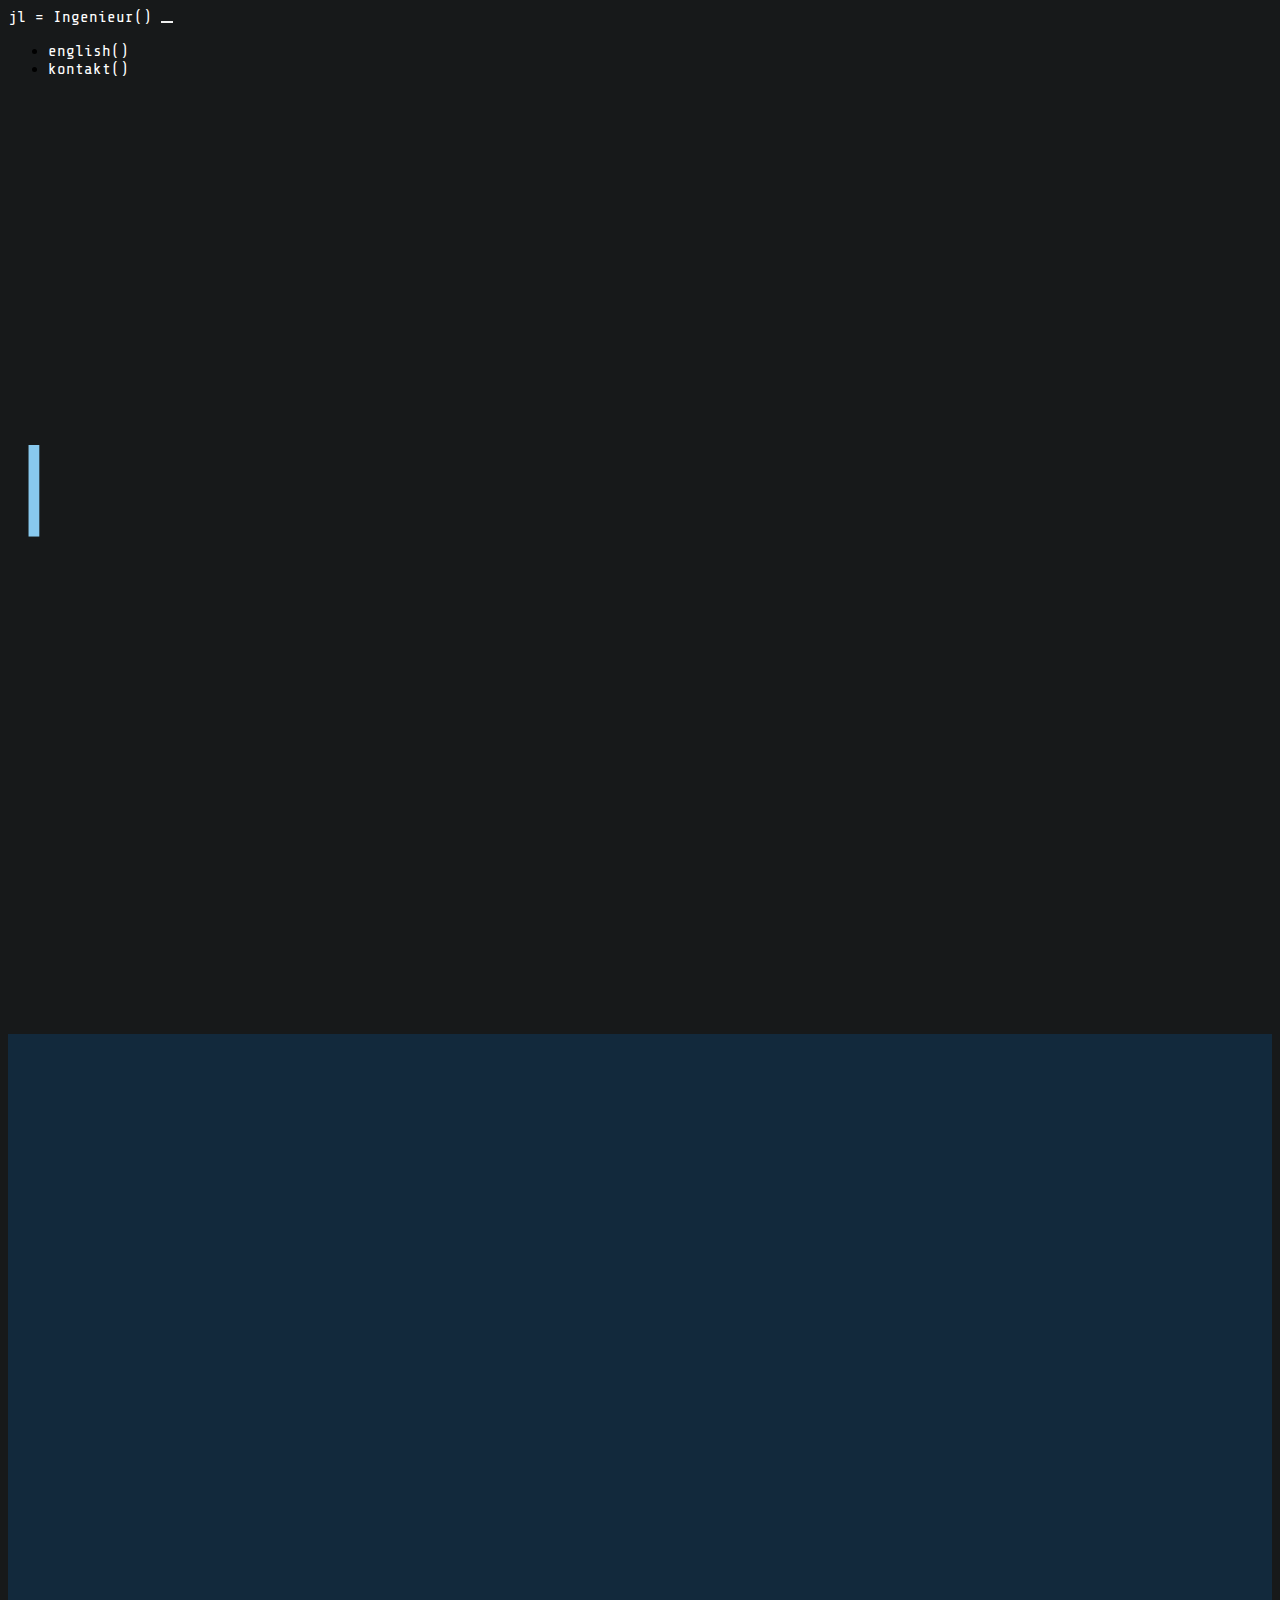
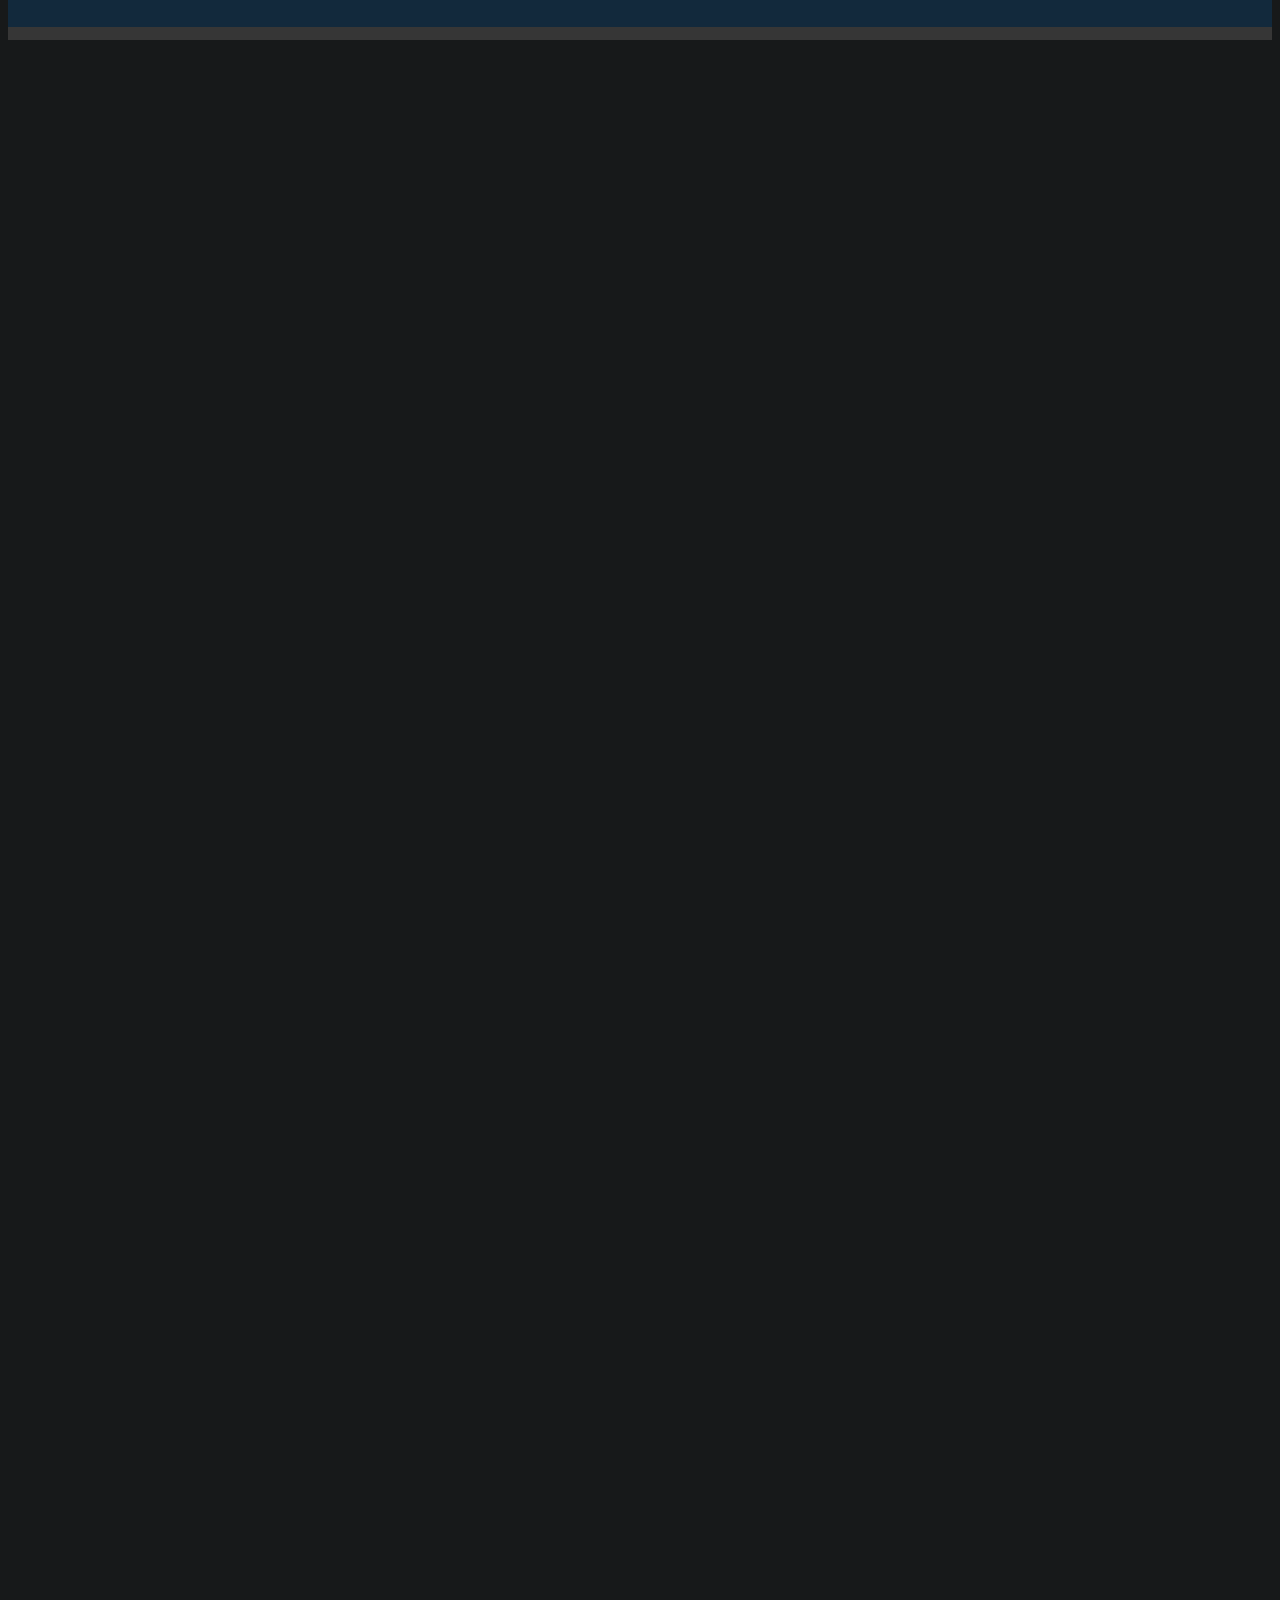
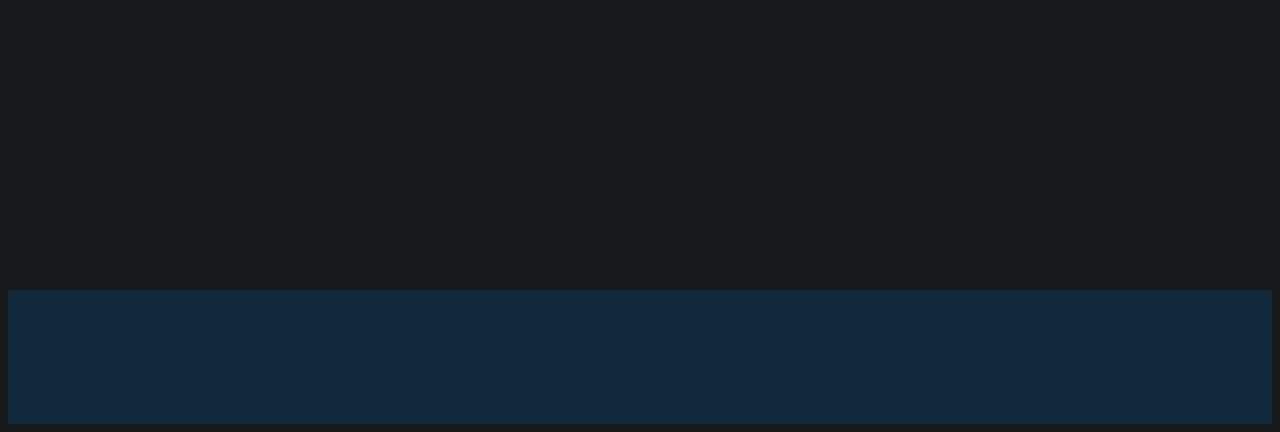
<file: index.html>
<!DOCTYPE html>
<html lang="en">
<head>
    <meta charset="UTF-8">
    <meta name="viewport" content="width=device-width, initial-scale=1.0">
    <title>Jorge Lobaton | Ingenieur</title>
    <link rel="preconnect" href="https://fonts.googleapis.com">
    <link rel="preconnect" href="https://fonts.gstatic.com" crossorigin>
    <link rel="icon" href="logo_2.png" type="image/png">
    <link href="https://fonts.googleapis.com/css2?family=IBM+Plex+Mono:wght@400;700&family=Share+Tech+Mono&display=swap" rel="stylesheet">
    <link href="https://cdn.jsdelivr.net/npm/bootstrap@5.3.2/dist/css/bootstrap.min.css" rel="stylesheet" integrity="sha384-T3c6CoIi6uLrA9TneNEoa7RxnatzjcDSCmG1MXxSR1GAsXEV/Dwwykc2MPK8M2HN" crossorigin="anonymous">
    <link rel="stylesheet" href="./cv.css">
</head>
<body>
    <!-- TODO add icon -->
    <!-- TODO change hamburger button -->
    <nav class="navbar fixed-top navbar-expand-sm navbar-trans" id="navbar">
        <div class="container">
          <a class="navbar-brand" href="index.html"><span class="python-variable">jl</span> = <span class="python-class-name">Ingenieur</span><span class="parenthesis">()</span></a>
          <button class="navbar-toggler" type="button" data-bs-toggle="collapse" data-bs-target="#navbarNav" aria-controls="navbarNav" aria-expanded="false" aria-label="Toggle navigation">
            <span class="navbar-toggler-icon"></span>
          </button>
          <div class="collapse navbar-collapse" id="navbarNav">
            <ul class="navbar-nav">
              <li class="nav-item">
                <a class="nav-link active" href="english.html"><span class="python-function-name">english</span><span class="parenthesis">()</span></a>
              </li>
              <li class="nav-item">
                <a class="nav-link active" href="https://www.linkedin.com/in/jorgelobaton"><span class="python-function-name">kontakt</span><span class="parenthesis">()</span></a>
              </li>
            </ul>
          </div>
        </div>
      </nav>

    <section id="main" class="container-fluid">
        <div class="container">
            <h1><span id="initial-cursor-title"></span>Jorge Lobaton</h1>
            <h2 id="subtitle">B.Sc. Elektro- und Informationstechnik</h2>
            <h2 id="schwerpunkt">Schwerpunkt: Machine Learning</h2>
        </div>
    </section>

    <section id="cv">
        <section id="section-person">
        <div class="container">
            <div class="row">
                <div class="col-md-2">
                </div>
                <div class="col-md-10">
                    <pre><code class="code-person">
        <span class="python-class">class</span> <span class="python-class-name">Person</span>():
            <span class="python-function">def</span> <span class="python-function-name">__init__</span>(<span class="python-self">self</span>) -&gt; <span class="python-type">None</span>:
                <span class="python-self">self</span>.<span class="python-attribute">ifw</span> = <span class="python-self">self</span>.<span class="python-class-name">Berufserfahrung</span>().<span class="python-class-name">HiWI_AM_IFW</span>()
                <span class="python-self">self</span>.<span class="python-attribute">iag</span> = <span class="python-self">self</span>.<span class="python-class-name">Berufserfahrung</span>().<span class="python-class-name">HIWI_AM_IAG</span>()
                <span class="python-self">self</span>.<span class="python-attribute">praktikant</span> = <span class="python-self">self</span>.<span class="python-class-name">Berufserfahrung</span>().<span class="python-class-name">Praktikant</span>()
                <span class="python-self">self</span>.<span class="python-attribute">master</span> = <span class="python-self">self</span>.<span class="python-class-name">Bildungsweg</span>().<span class="python-class-name">Master_of_Science</span>()
                <span class="python-self">self</span>.<span class="python-attribute">bachelor</span> = <span class="python-self">self</span>.<span class="python-class-name">Bildungsweg</span>().<span class="python-class-name">Bachelor_of_Science</span>()
                <span class="python-self">self</span>.<span class="python-attribute">t_kurs</span> = <span class="python-self">self</span>.<span class="python-class-name">Bildungsweg</span>().<span class="python-class-name">T_Kurs</span>()
                <span class="python-self">self</span>.<span class="python-attribute">faehigkeiten</span> = [
                    <span class="python-string">"python"</span>,
                    <span class="python-string">"artificial intelligence"</span>,
                    <span class="python-string">"machine learning"</span>,
                    <span class="python-string">"deep learning"</span>,
                    <span class="python-string">"bioinformatik"</span>,
                    <span class="python-string">"pytorch"</span>,
                    <span class="python-string">"pandas"</span>,
                    <span class="python-string">"super resolution"</span>,
                    <span class="python-string">"anomalie erkennung"</span>,
                    <span class="python-string">"html"</span>,
                    <span class="python-string">"css"</span>,
                    <span class="python-string">"oeffentliches reden"</span>,
                ]
                <span class="python-self">self</span>.<span class="python-attribute">sprachen</span> = {
                    <span class="python-string">"deutsch"</span>: <span class="python-string">"Verhandlungssicher"</span>,
                    <span class="python-string">"englisch"</span>: <span class="python-string">"Verhandlungssicher"</span>,
                    <span class="python-string">"spanisch"</span>: <span class="python-string">"Muttersprache"</span>,
                    <span class="python-string">"franzoesisch"</span>: <span class="python-string">"Grundkenntnisse"</span>,
                }
                    </code></pre>
                </div>
            </div>
        </div>
        </section>
        <section id="section-beruf">
        <div class="container">
            <div class="berufserfahrung">
                <div class="row">
                    <div class="col-md-3">
                        <pre><code class="code-import"><span class="python-keyword">from</span> <span class="python-class-name">datetime</span> <span class="python-keyword">import</span> <span class="python-class-name">date</span>
                        </code></pre> 
                    </div>
                    <div class="col-md-9">
                        <pre><code class="code-beruf"><span class="python-class">class</span> <span class="python-class-name">Berufserfahrung</span>():
    <span class="python-function">def</span> <span class="python-function-name">__init__</span>(<span class="python-self">self</span>) -> <span class="python-type">None</span>:
        <span class="python-self">self</span>.<span class="python-attribute">abschnitt</span> = <span class="python-string">"Berufserfahrung"</span>
                        </code></pre>
                    </div>
                </div>
                <div class="row">
                    <div class="col-md-3 date-ifw">
                        <pre><code class="code-date-ifw">
<span class="python-variable">jl</span>.<span class="python-variable">ifw</span>.von = <span class="python-func-call">date</span>(2023, 7)
<span class="python-variable">jl</span>.<span class="python-variable">ifw</span>.bis = <span class="python-func-call">date</span>.<span class="python-function-name">today</span>()
                        </code></pre>
                    </div>
                    <div class="col-md-9">
                        <pre><code class="code-ifw">
    <span class="python-class">class</span> <span class="python-class-name">HiWI_AM_IFW</span>():
        <span class="python-function">def</span> <span class="python-function-name">__init__</span>(<span class="python-self">self</span>) -> <span class="python-type">None</span>:
            <span class="python-self">self</span>.<span class="python-attribute">arbeitgeber</span> = <span class="python-string">"Institut für Fertigungstechnik und Werkzeugmaschinen, Leibniz 
                Universität Hannover"</span>
            <span class="python-self">self</span>.<span class="python-attribute">taetigkeit</span> = <span class="python-list">[</span>
                <span class="python-string">"Training und Optimierung neuronaler Netze zur Anomalie-Erkennung"</span>,
                <span class="python-string">"Bedienung von CNC-Fräsmaschinen"</span>
            <span class="python-list">]</span>
                        </code></pre>
                    </div>
                </div>
                <div class="row">
                    <div class="col-md-3 date-iag">
                        <pre><code class="code-date-iag">
<span class="python-variable">jl</span>.<span class="python-variable">iag</span>.von = <span class="python-func-call">date</span>(2021, 9)
<span class="python-variable">jl</span>.<span class="python-variable">iag</span>.bis = <span class="python-func-call">date</span>(2023, 3)
                        </code></pre>
                    </div>
                    <div class="col-md-9">
                        <pre><code class="code-iag">
    <span class="python-class">class</span> <span class="python-class-name">HIWI_AM_IAG</span>():
        <span class="python-function">def</span> <span class="python-function-name">__init__</span>(<span class="python-self">self</span>) -> <span class="python-type">None</span>:
            <span class="python-self">self</span>.<span class="python-attribute">arbeitgeber</span> = <span class="python-string">"Institut für Algebraische Geometrie, Leibniz Universität Hannover"</span>
            <span class="python-self">self</span>.<span class="python-attribute">taetigkeit</span> = <span class="python-list">[</span>
                <span class="python-string">"Betreuung von Tutorien im Erstsemester-Vorkurs"</span>,
                <span class="python-string">"Korrektur von Klausuren der Mathematik I und II für Ingenieure"</span>
            <span class="python-list">]</span>
                        </code></pre>
                    </div>
                </div>
                <div class="row">
                    <div class="col-md-3 date-prak">
                        <pre><code class="code-date-prak">
<span class="python-variable">jl</span>.<span class="python-variable">praktikant</span>.von = <span class="python-func-call">date</span>(2022, 9)
<span class="python-variable">jl</span>.<span class="python-variable">praktikant</span>.bis = <span class="python-func-call">date</span>(2022, 11)
                        </code></pre>
                    </div>
                    <div class="col-md-9">
                        <pre><code class="code-prak">
    <span class="python-class">class</span> <span class="python-class-name">Praktikant</span>():
        <span class="python-function">def</span> <span class="python-function-name">__init__</span>(<span class="python-self">self</span>) -> <span class="python-type">None</span>:
            <span class="python-self">self</span>.<span class="python-attribute">arbeitgeber</span> = <span class="python-string">"MediTECH Electronic GmbH"</span>
            <span class="python-self">self</span>.<span class="python-attribute">taetigkeit</span> = <span class="python-list">[</span>
                <span class="python-string">"Reparatur und Instandhaltung medizinischer Geräte"</span>
            <span class="python-list">]</span>
                        </code></pre>   
                    </div>
                </div>
            </div>
            <div class="bildungsweg">
                <div class="row">
                    <div class="col-md-3">
                        <pre><code></code></pre>
                    </div>
                    <div class="col-md-9">
                        <pre><code class="code-bildung">
<span class="python-class">class</span> <span class="python-class-name">Bildungsweg</span>():
    <span class="python-function">def</span> <span class="python-function-name">__init__</span>(<span class="python-self">self</span>) -&gt; <span class="python-type">None</span>:
        <span class="python-self">self</span>.<span class="python-attribute">abschnitt</span> = <span class="python-string">"Bildungsweg"</span>
                        </code></pre>   
                    </div>
                </div>
                <div class="row">
                    <div class="col-md-3 date-master">
                        <pre><code class="code-date-master">
<span class="python-variable">jl</span>.<span class="python-variable">master</span>.von = <span class="python-func-call">date</span>(2023, 10)
<span class="python-variable">jl</span>.<span class="python-variable">master</span>.bis = <span class="python-func-call">date</span>.<span class="python-function-name">today</span>()
                        </code></pre>
                    </div>
                    <div class="col-md-9">
                        <pre><code class="code-master">
    <span class="python-class">class</span> <span class="python-class-name">Master_of_Science</span>(<span class="python-class-inheritance">Hochschulabschluss</span>):
        <span class="python-function">def</span> <span class="python-function-name">__init__</span>(<span class="python-self">self</span>) -&gt; <span class="python-type">None</span>:
            <span class="python-self">self</span>.<span class="python-attribute">universitaet</span> = <span class="python-string">"Leibniz Universität Hannover"</span>
            <span class="python-self">self</span>.<span class="python-attribute">studiengang</span> = <span class="python-string">"Elektro- und Informationstechnik"</span>
            <span class="python-self">self</span>.<span class="python-attribute">schwerpunkt</span> = <span class="python-string">"Machine Learning"</span>
            <span class="python-self">self</span>.<span class="python-attribute">semester</span> = <span class="python-int">1</span>
                    </code></pre>   
                </div>
            </div>
            <div class="row">
                <div class="col-md-3 date-bachelor">
                    <pre><code class="code-bachelor">
<span class="python-variable">jl</span>.<span class="python-variable">bachelor</span>.von = <span class="python-func-call">date</span>(2019, 10)
<span class="python-variable">jl</span>.<span class="python-variable">bachelor</span>.bis = <span class="python-func-call">date</span>(2023, 10)
                    </code></pre>
                </div>
                <div class="col-md-9">
                    <pre><code class="code-date-bachelor">
    <span class="python-class">class</span> <span class="python-class-name">Bachelor_of_Science</span>(<span class="python-class-inheritance">Hochschulabschluss</span>):
        <span class="python-function">def</span> <span class="python-function-name">__init__</span>(<span class="python-self">self</span>) -&gt; <span class="python-type">None</span>:
            <span class="python-self">self</span>.<span class="python-attribute">universitaet</span> = <span class="python-string">"Leibniz Universität Hannover"</span>
            <span class="python-self">self</span>.<span class="python-attribute">studiengang</span> = <span class="python-string">"Elektro- und Informationstechnik"</span>
            <span class="python-self">self</span>.<span class="python-attribute">schwerpunkt</span> = <span class="python-string">"Machine Learning"</span>
            <span class="python-self">self</span>.<span class="python-attribute">bachelorarbeit</span> = {
                <span class="python-string">"thema"</span>: <span class="python-string">"Resolution Enhancement of Hi-C Data Using Autoencoder-Based
                     Deep Super Resolution Models"</span>,
                <span class="python-string">"note"</span>: <span class="python-float">1.3</span>
            }
                    </code></pre>   
                </div>
            </div>
            <div class="row">
                <div class="col-md-3 date-t_kurs">
                    <pre><code class="code-date-t_kurs">
<span class="python-variable">jl</span>.<span class="python-variable">t_kurs</span>.von = <span class="python-func-call">date</span>(2018, 10)
<span class="python-variable">jl</span>.<span class="python-variable">t_kurs</span>.bis = <span class="python-func-call">date</span>(2019, 9)
                    </code></pre>
                </div>
                <div class="col-md-9">
                    <pre><code class="code-t_kurs">   
    <span class="python-class">class</span> <span class="python-class-name">T_Kurs</span>(<span class="python-class-inheritance">Hochschulzugangsberechtigung</span>):
        <span class="python-function">def</span> <span class="python-function-name">__init__</span>(<span class="python-self">self</span>) -&gt; <span class="python-type">None</span>:
            <span class="python-self">self</span>.<span class="python-attribute">institut</span> = <span class="python-string">"Niedersaechsiches Studienkolleg, Leibniz Universität Hannover"</span>
            <span class="python-self">self</span>.<span class="python-attribute">abschluss</span> = <span class="python-string">"Feststellungsprüfung"</span>
            <span class="python-self">self</span>.<span class="python-attribute">schwerpunkt</span> = <span class="python-string">"T-Kurs"</span>
                    </code></pre>
                </div>
            </div>
        </div>
    </div>
    </section>
    </section>
    <section id="section-linkedin">
        <div class="container justify-content-center">
            <div class="row">
                <div class="col-md-12">
            <pre><code class="code-linkedin">
<span class="python-keyword">import</span> <span class="python-func-call">requests</span>
<a id="linkedin" href="https://www.linkedin.com/in/jorgelobaton"><span class="python-variable">linkedin</span> = <span class="python-func-call">requests</span>.<span class="python-function-name">get</span>(
    <span class="python-string">"www.linkedin.com/in/jorgelobaton"</span>
    )</a>
            </code></pre>
        </div>
    </div>
    </div>
    </section>







    <script src="https://cdn.jsdelivr.net/npm/bootstrap@5.3.2/dist/js/bootstrap.bundle.min.js" integrity="sha384-C6RzsynM9kWDrMNeT87bh95OGNyZPhcTNXj1NW7RuBCsyN/o0jlpcV8Qyq46cDfL" crossorigin="anonymous"></script>
    <script type="text/javascript" src="./script.js"></script>
</body>
</html>
</file>
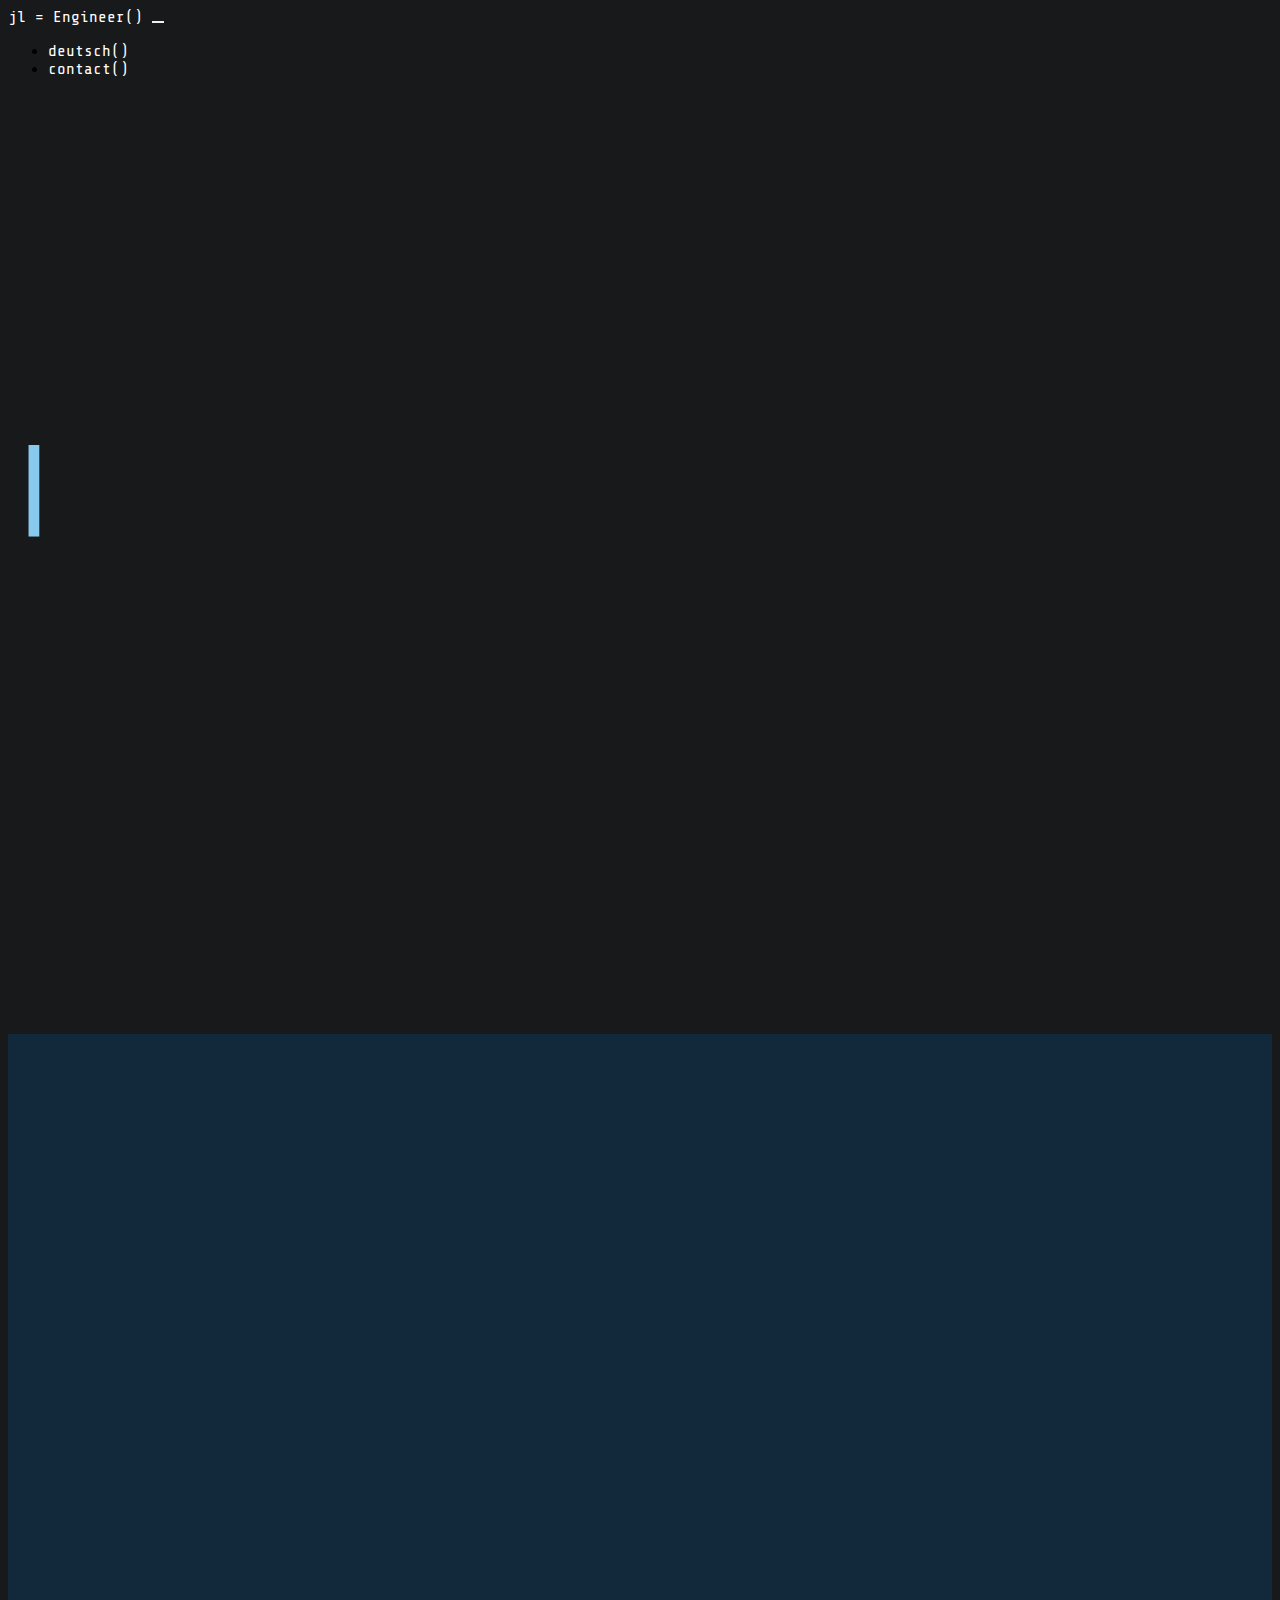
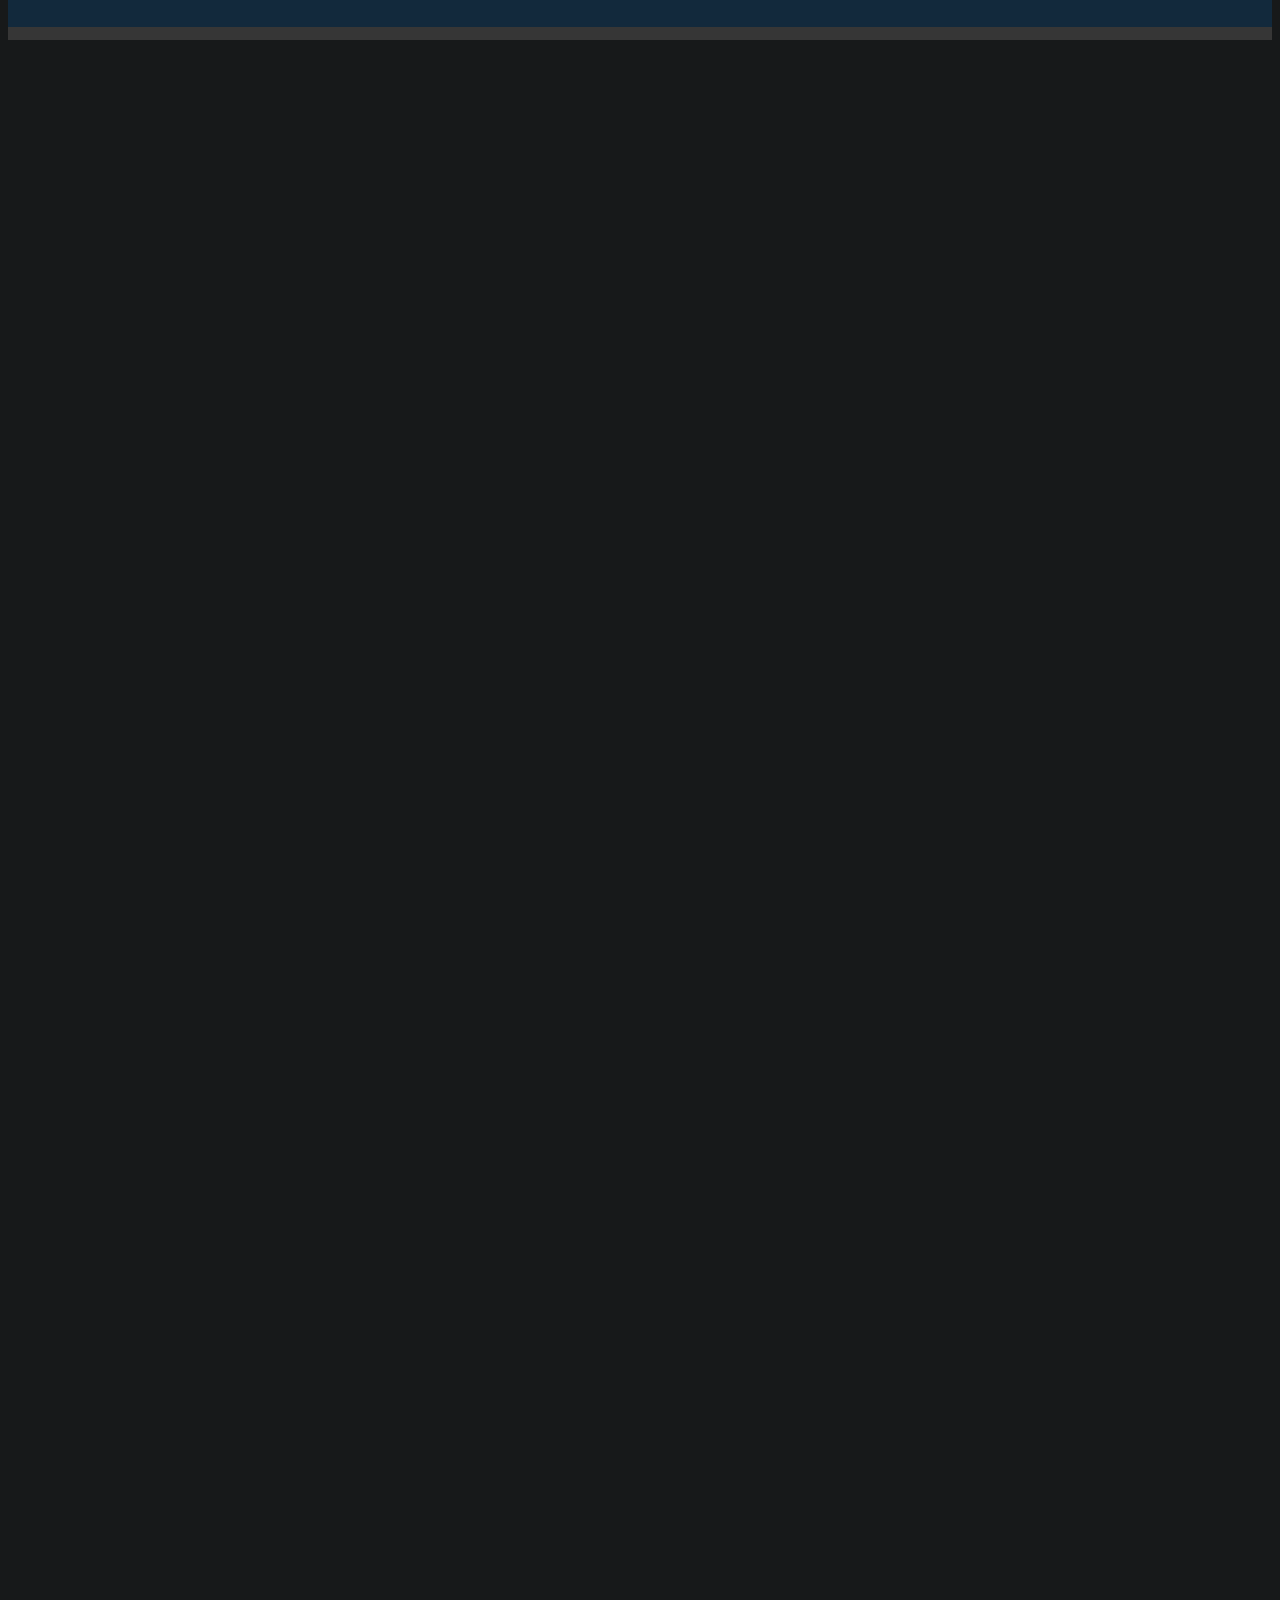
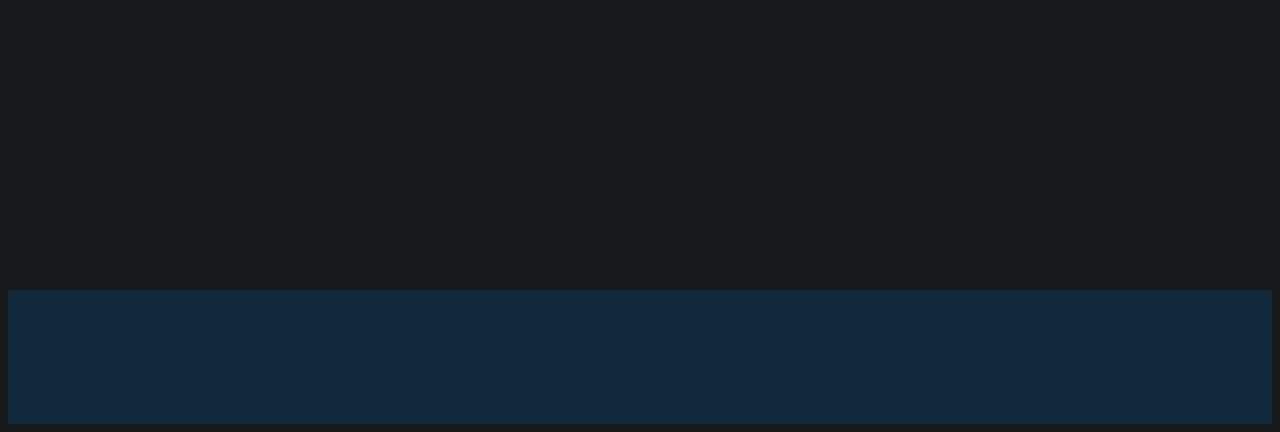
<file: english.html>
<!DOCTYPE html>
<html lang="en">
<head>
    <meta charset="UTF-8">
    <meta name="viewport" content="width=device-width, initial-scale=1.0">
    <title>Jorge Lobaton | Engineer</title>
    <link rel="preconnect" href="https://fonts.googleapis.com">
    <link rel="preconnect" href="https://fonts.gstatic.com" crossorigin>
    <link rel="icon" href="logo_2.png" type="image/png">
    <link href="https://fonts.googleapis.com/css2?family=IBM+Plex+Mono:wght@400;700&family=Share+Tech+Mono&display=swap" rel="stylesheet">
    <link href="https://cdn.jsdelivr.net/npm/bootstrap@5.3.2/dist/css/bootstrap.min.css" rel="stylesheet" integrity="sha384-T3c6CoIi6uLrA9TneNEoa7RxnatzjcDSCmG1MXxSR1GAsXEV/Dwwykc2MPK8M2HN" crossorigin="anonymous">
    <link rel="stylesheet" href="./cv.css">
</head>
<body>
    <!-- TODO add icon -->
    <!-- TODO change hamburger button -->
    <nav class="navbar fixed-top navbar-expand-sm navbar-trans" id="navbar">
        <div class="container">
          <a class="navbar-brand" href="english.html"><span class="python-variable">jl</span> = <span class="python-class-name">Engineer</span><span class="parenthesis">()</span></a>
          <button class="navbar-toggler" type="button" data-bs-toggle="collapse" data-bs-target="#navbarNav" aria-controls="navbarNav" aria-expanded="false" aria-label="Toggle navigation">
            <span class="navbar-toggler-icon"></span>
          </button>
          <div class="collapse navbar-collapse" id="navbarNav">
            <ul class="navbar-nav">
              <li class="nav-item">
                <a class="nav-link active" href="index.html"><span class="python-function-name">deutsch</span><span class="parenthesis">()</span></a>
              </li>
              <li class="nav-item">
                <a class="nav-link active" href="https://www.linkedin.com/in/jorgelobaton"><span class="python-function-name">contact</span><span class="parenthesis">()</span></a>
              </li>
            </ul>
          </div>
        </div>
      </nav>

    <section id="main" class="container-fluid">
        <div class="container">
            <h1><span id="initial-cursor-title"></span>Jorge Lobaton</h1>
            <h2 id="subtitle">BSc Electrical Engineering and Information Technology</h2>
            <h2 id="schwerpunkt">Focus: Machine Learning</h2>
        </div>
    </section>

    <section id="cv">
        <section id="section-person">
        <div class="container">
            <div class="row">
                <div class="col-md-2">
                </div>
                <div class="col-md-10">
                    <pre><code class="code-person">
        <span class="python-class">class</span> <span class="python-class-name">Person</span>():
            <span class="python-function">def</span> <span class="python-function-name">__init__</span>(<span class="python-self">self</span>) -&gt; <span class="python-type">None</span>:
                <span class="python-self">self</span>.<span class="python-attribute">ifw</span> = <span class="python-self">self</span>.<span class="python-class-name">ProfessionalExperience</span>().<span class="python-class-name">Student_Assistant_IFW</span>()
                <span class="python-self">self</span>.<span class="python-attribute">iag</span> = <span class="python-self">self</span>.<span class="python-class-name">ProfessionalExperience</span>().<span class="python-class-name">Student_Assistant_IAG</span>()
                <span class="python-self">self</span>.<span class="python-attribute">intern</span> = <span class="python-self">self</span>.<span class="python-class-name">ProfessionalExperience</span>().<span class="python-class-name">Intern</span>()
                <span class="python-self">self</span>.<span class="python-attribute">master</span> = <span class="python-self">self</span>.<span class="python-class-name">Education</span>().<span class="python-class-name">Master_of_Science</span>()
                <span class="python-self">self</span>.<span class="python-attribute">bachelor</span> = <span class="python-self">self</span>.<span class="python-class-name">Education</span>().<span class="python-class-name">Bachelor_of_Science</span>()
                <span class="python-self">self</span>.<span class="python-attribute">t_course</span> = <span class="python-self">self</span>.<span class="python-class-name">Education</span>().<span class="python-class-name">T_Course</span>()
                <span class="python-self">self</span>.<span class="python-attribute">skills</span> = [
                    <span class="python-string">"python"</span>,
                    <span class="python-string">"artificial intelligence"</span>,
                    <span class="python-string">"machine learning"</span>,
                    <span class="python-string">"deep learning"</span>,
                    <span class="python-string">"bioinformatics"</span>,
                    <span class="python-string">"pytorch"</span>,
                    <span class="python-string">"pandas"</span>,
                    <span class="python-string">"super resolution"</span>,
                    <span class="python-string">"anomaly detection"</span>,
                    <span class="python-string">"html"</span>,
                    <span class="python-string">"css"</span>,
                    <span class="python-string">"public speaking"</span>,
                ]
                <span class="python-self">self</span>.<span class="python-attribute">languages</span> = {
                    <span class="python-string">"german"</span>: <span class="python-string">"Full professional proficiency"</span>,
                    <span class="python-string">"english"</span>: <span class="python-string">"Full professional proficiency"</span>,
                    <span class="python-string">"spanish"</span>: <span class="python-string">"Native proficiency"</span>,
                    <span class="python-string">"french"</span>: <span class="python-string">"Elementary proficiency"</span>,
                }
                    </code></pre>
                </div>
            </div>
        </div>
        </section>
        <section id="section-beruf">
        <div class="container">
            <div class="berufserfahrung">
                <div class="row">
                    <div class="col-md-3">
                        <pre><code class="code-import"><span class="python-keyword">from</span> <span class="python-class-name">datetime</span> <span class="python-keyword">import</span> <span class="python-class-name">date</span>
                        </code></pre> 
                    </div>
                    <div class="col-md-9">
                        <pre><code class="code-beruf"><span class="python-class">class</span> <span class="python-class-name">ProfessionalExperience</span>():
    <span class="python-function">def</span> <span class="python-function-name">__init__</span>(<span class="python-self">self</span>) -> <span class="python-type">None</span>:
        <span class="python-self">self</span>.<span class="python-attribute">section</span> = <span class="python-string">"Professional Experience"</span>
                        </code></pre>
                    </div>
                </div>
                <div class="row">
                    <div class="col-md-3 date-ifw">
                        <pre><code class="code-date-ifw">
<span class="python-variable">jl</span>.<span class="python-variable">ifw</span>.from = <span class="python-func-call">date</span>(2023, 7)
<span class="python-variable">jl</span>.<span class="python-variable">ifw</span>.to = <span class="python-func-call">date</span>.<span class="python-function-name">today</span>()
                        </code></pre>
                    </div>
                    <div class="col-md-9">
                        <pre><code class="code-ifw">
    <span class="python-class">class</span> <span class="python-class-name">Student_Assistant_IFW</span>():
        <span class="python-function">def</span> <span class="python-function-name">__init__</span>(<span class="python-self">self</span>) -> <span class="python-type">None</span>:
            <span class="python-self">self</span>.<span class="python-attribute">employer</span> = <span class="python-string">"Institute of Production Engineering and Machine Tools, Leibniz 
                University Hannover"</span>
            <span class="python-self">self</span>.<span class="python-attribute">tasks</span> = <span class="python-list">[</span>
                <span class="python-string">"Training and optimization of neural networks for anomaly detection"</span>,
                <span class="python-string">"Operation of CNC milling machines"</span>
            <span class="python-list">]</span>
                        </code></pre>
                    </div>
                </div>
                <div class="row">
                    <div class="col-md-3 date-iag">
                        <pre><code class="code-date-iag">
<span class="python-variable">jl</span>.<span class="python-variable">iag</span>.from = <span class="python-func-call">date</span>(2021, 9)
<span class="python-variable">jl</span>.<span class="python-variable">iag</span>.to = <span class="python-func-call">date</span>(2023, 3)
                        </code></pre>
                    </div>
                    <div class="col-md-9">
                        <pre><code class="code-iag">
    <span class="python-class">class</span> <span class="python-class-name">Student_Assistant_IAG</span>():
        <span class="python-function">def</span> <span class="python-function-name">__init__</span>(<span class="python-self">self</span>) -> <span class="python-type">None</span>:
                            <span class="python-self">self</span>.<span class="python-attribute">employer</span> = <span class="python-string">"Institute of Algebraic Geometry, Leibniz University Hannover"</span>
                            <span class="python-self">self</span>.<span class="python-attribute">tasks</span> = <span class="python-list">[</span>
                                <span class="python-string">"Supervision of tutorials in the first-semester preparatory course"</span>,
                                <span class="python-string">"Correction of exams for Mathematics I and II for Engineers"</span>
                            <span class="python-list">]</span>
                        </code></pre>
                    </div>
                </div>
                <div class="row">
                    <div class="col-md-3 date-prak">
                        <pre><code class="code-date-prak">
<span class="python-variable">jl</span>.<span class="python-variable">intern</span>.from = <span class="python-func-call">date</span>(2022, 9)
<span class="python-variable">jl</span>.<span class="python-variable">intern</span>.to = <span class="python-func-call">date</span>(2022, 11)
                        </code></pre>
                    </div>
                    <div class="col-md-9">
                        <pre><code class="code-prak">
    <span class="python-class">class</span> <span class="python-class-name">Intern</span>():
        <span class="python-function">def</span> <span class="python-function-name">__init__</span>(<span class="python-self">self</span>) -> <span class="python-type">None</span>:
            <span class="python-self">self</span>.<span class="python-attribute">employer</span> = <span class="python-string">"MediTECH Electronic GmbH"</span>
            <span class="python-self">self</span>.<span class="python-attribute">tasks</span> = <span class="python-list">[</span>
                <span class="python-string">"Repair and maintenance of medical devices"</span>
            <span class="python-list">]</span>
                        </code></pre>   
                    </div>
                </div>
            </div>
            <div class="bildungsweg">
                <div class="row">
                    <div class="col-md-3">
                        <pre><code></code></pre>
                    </div>
                    <div class="col-md-9">
                        <pre><code class="code-bildung">
<span class="python-class">class</span> <span class="python-class-name">Education</span>():
    <span class="python-function">def</span> <span class="python-function-name">__init__</span>(<span class="python-self">self</span>) -> <span class="python-type">None</span>:
        <span class="python-self">self</span>.<span class="python-attribute">section</span> = <span class="python-string">"Education"</span>
                    </code></pre>   
                </div>
            </div>
            <div class="row">
                <div class="col-md-3 date-master">
                    <pre><code class="code-date-master">
<span class="python-variable">jl</span>.<span class="python-variable">master</span>.from = <span class="python-func-call">date</span>(2023, 10)
<span class="python-variable">jl</span>.<span class="python-variable">master</span>.to = <span class="python-func-call">date</span>.<span class="python-function-name">today</span>()
                    </code></pre>
                </div>
                <div class="col-md-9">
                    <pre><code class="code-master">
    <span class="python-class">class</span> <span class="python-class-name">Master_of_Science</span>(<span class="python-class-inheritance">Degree</span>):
        <span class="python-function">def</span> <span class="python-function-name">__init__</span>(<span class="python-self">self</span>) -> <span class="python-type">None</span>:
            <span class="python-self">self</span>.<span class="python-attribute">university</span> = <span class="python-string">"Leibniz University Hannover"</span>
            <span class="python-self">self</span>.<span class="python-attribute">program</span> = <span class="python-string">"Electrical Engineering and Information Technology"</span>
            <span class="python-self">self</span>.<span class="python-attribute">focus</span> = <span class="python-string">"Machine Learning"</span>
            <span class="python-self">self</span>.<span class="python-attribute">semester</span> = <span class="python-int">1</span>
                </code></pre>   
            </div>
        </div>
        <div class="row">
            <div class="col-md-3 date-bachelor">
                <pre><code class="code-bachelor">
<span class="python-variable">jl</span>.<span class="python-variable">bachelor</span>.from = <span class="python-func-call">date</span>(2019, 10)
<span class="python-variable">jl</span>.<span class="python-variable">bachelor</span>.to = <span class="python-func-call">date</span>(2023, 10)
                </code></pre>
            </div>
            <div class="col-md-9">
                <pre><code class="code-date-bachelor">
    <span class="python-class">class</span> <span class="python-class-name">Bachelor_of_Science</span>(<span class="python-class-inheritance">Degree</span>):
        <span class="python-function">def</span> <span class="python-function-name">__init__</span>(<span class="python-self">self</span>) -> <span class="python-type">None</span>:
            <span class="python-self">self</span>.<span class="python-attribute">university</span> = <span class="python-string">"Leibniz University Hannover"</span>
            <span class="python-self">self</span>.<span class="python-attribute">program</span> = <span class="python-string">"Electrical Engineering and Information Technology"</span>
            <span class="python-self">self</span>.<span class="python-attribute">focus</span> = <span class="python-string">"Machine Learning"</span>
            <span class="python-self">self</span>.<span class="python-attribute">bachelor_thesis</span> = {
                <span class="python-string">"topic"</span>: <span class="python-string">"Resolution Enhancement of Hi-C Data Using Autoencoder-Based
                    Deep Super Resolution Models"</span>,
                <span class="python-string">"grade"</span>: <span class="python-float">1.3</span>
            }
                </code></pre>   
            </div>
        </div>
        <div class="row">
            <div class="col-md-3 date-t_kurs">
                <pre><code class="code-date-t_kurs">
<span class="python-variable">jl</span>.<span class="python-variable">t_course</span>.from = <span class="python-func-call">date</span>(2018, 10)
<span class="python-variable">jl</span>.<span class="python-variable">t_course</span>.to = <span class="python-func-call">date</span>(2019, 9)
                </code></pre>
            </div>
            <div class="col-md-9">
                <pre><code class="code-t_kurs">   
<span class="python-class">class</span> <span class="python-class-name">T_Course</span>(<span class="python-class-inheritance">UniversityEntranceQualification</span>):
    <span class="python-function">def</span> <span class="python-function-name">__init__</span>(<span class="python-self">self</span>) -> <span class="python-type">None</span>:
        <span class="python-self">self</span>.<span class="python-attribute">institute</span> = <span class="python-string">"Lower Saxony Preparatory Foundation Course, Leibniz University Hannover"</span>
        <span class="python-self">self</span>.<span class="python-attribute">degree</span> = <span class="python-string">"Assessment Examination"</span>
        <span class="python-self">self</span>.<span class="python-attribute">focus</span> = <span class="python-string">"T-Course"</span>
                </code></pre>
            </div>
        </div>
    </div>
</div>
</section>
</section>
<section id="section-linkedin">
    <div class="container justify-content-center">
        <div class="row">
            <div class="col-md-12">
                <pre><code class="code-linkedin">
<span class="python-keyword">import</span> <span class="python-func-call">requests</span>
<a id="linkedin" href="https://www.linkedin.com/in/jorgelobaton"><span class="python-variable">linkedin</span> = <span class="python-func-call">requests</span>.<span class="python-function-name">get</span>(
    <span class="python-string">"www.linkedin.com/in/jorgelobaton"</span>
)</a>
                    </code></pre>
                </div>
            </div>
        </div>
    </section>

    <script src="https://cdn.jsdelivr.net/npm/bootstrap@5.3.2/dist/js/bootstrap.bundle.min.js" integrity="sha384-C6RzsynM9kWDrMNeT87bh95OGNyZPhcTNXj1NW7RuBCsyN/o0jlpcV8Qyq46cDfL" crossorigin="anonymous"></script>
    <script type="text/javascript" src="./script.js"></script>
</body>
</html>
</file>
<file: cv.css>
body {
    font-family: "Share Tech Mono", monospace;
    background-color: #17191A;
}



code {
    font-family: "Share Tech Mono";
}

h1 {
    margin-top: 80px;
    font-size: 6rem;
    color: #88C9EE;
    word-break: break-word;
}
/* 
h1:hover {
    color: #88C9EE;
} */

h2 {
    font-size: 2rem;
    word-break: break-word;
}

#schwerpunkt {
    margin-bottom: 0;
    padding-bottom: 20px;
}

#initial-cursor-title {
    visibility: visible;
}

a {
    text-decoration: none;
    color: rgb(232, 232, 232);
}

h1, h2, code {
    visibility: hidden;
}

#cv {
    background-color: rgb(54, 54, 54);
    color: rgb(232, 232, 232);
}

#section-beruf {
    padding-top: 40px;
    background-color: #17191A;
}

#section-person {
    padding-top: 40px;
    background-color: #12293c;
    min-height: 500px;
}

#section-linkedin {
    background-color: #12293c;
}

#section-linkedin div {
    display: flex;
    color: rgb(232, 232, 232);
}

/* #section-linkedin div{
    display: flex;
    justify-content: center;
} */

/* #linkedin .python-function-name:hover,
#linkedin .python-func-call:hover,  */
#linkedin .python-string:hover,
#linkedin .python-variable:hover {
    color: white;
}

/* #section-linkedin code{
    visibility: visible;
} */

#main {
    padding-bottom: 40px;
    background-color: #17191A;
    color: rgb(232, 232, 232);
    min-height: 100vh;
    display: flex;
    align-items: center;
}

#code-person-section {
    background-color: #17191A;
}

@media screen and (max-width: 768px) {
    .date-ifw, .date-iag, .date-prak, .date-master, .date-bachelor, .date-t_kurs {
        border-top: 5px solid #12293c;
    }
    #section-linkedin div {
        display: block;
    }
    h1 {
        margin-top: 60px;
        font-size: 4rem;
        color: #88C9EE;
        word-break: break-word;
    }
}



/* ---------- Navbar ---------- */
.navbar .nav-link,
.navbar .navbar-brand,
.navbar .python-variable,
.navbar .python-class-name,
.navbar .python-function-name,
.navbar .parenthesis {
    color: #FFFFFF; /* Sets default color to white */
}

.navbar-toggler {
    border: none;
}

.navbar-toggler-icon {
    background-image: url("data:image/svg+xml,%3csvg viewBox='0 0 30 30' xmlns='http://www.w3.org/2000/svg'%3e%3cpath stroke='%23FFFFFF' stroke-width='2' stroke-linecap='round' stroke-miterlimit='10' d='M4 7h22M4 15h22M4 23h22'/%3e%3c/svg%3e");
}

.navbar-toggler:active,
.navbar-toggler:focus {
    box-shadow: 0 0 0 3px rgba(232, 232, 232, 0.7);
}

.navbar .navbar-brand:hover .python-class-name {
    color: #45BCA2;
}

.navbar .nav-link:hover .python-function-name {
    color: #D3D39D;
}

.navbar .nav-link:hover .parenthesis,
.navbar .navbar-brand:hover .parenthesis {
    color: #CDAA08;
}

.navbar .navbar-brand:hover .python-variable {
    color: #88C9EE;
}

.navbar {
    background-image: linear-gradient(to bottom, #17191A, #17191aab, transparent 99%);
}

/* .navbar {
    position: fixed;
    top: 0;         
    left: 0;        
    right: 0;       
    z-index: 1000;  

    padding-bottom: 20px;
    background-color: transparent;
    transition: opacity 0.3s ease-in-out;
}

.navbar::before {
    content: '';
    position: absolute;
    top: 0;
    left: 0;
    right: 0;
    bottom: 0;
    background-image: linear-gradient(to bottom, #17191A, #17191aab, transparent 99%);
    opacity: 1;
    transition: opacity 0.3s ease-in-out;
    z-index: -1;
}

.navbar-trans::before {
    opacity: 0;
} */








/* ---------- Scrollbar ---------- */
/* Webkit (Chrome, Safari, etc.) */
::-webkit-scrollbar {
    width: 10px; /* Width for vertical scrollbar */
    height: 10px; /* Height for horizontal scrollbar */
}

::-webkit-scrollbar-track {
    background: transparent; /* Transparent track */
}

::-webkit-scrollbar-thumb {
    background: transparent; /* Transparent thumb */
}

/* Show scrollbar thumb on hover */
*:hover::-webkit-scrollbar-thumb {
    background: #0c2234; /* Color of the thumb when hovering */
}

::-webkit-scrollbar-thumb:hover {
    background: #555; /* Color when hovering over the thumb itself */
}

/* Firefox */
* {
    scrollbar-color: transparent transparent; /* Initially transparent */
    scrollbar-width: thin; /* Width of the scrollbar */
}

*:hover {
    scrollbar-color: #0c2234 #555; /* Thumb and track color on hover */
}









/* ---------- Colors for code ---------- */
.parenthesis {
    color: #CDAA08;
}

.python-function, .python-class {
    color: #4C91D0;
}

.python-string {
    color: #C7866D;
}

.python-attribute, .python-variable, .python-self {
    color: #88C9EE;
}

.python-class-name, .python-class-inheritance, .python-func-call {
    color: #45BCA2;
}
.python-function-name {
    color: #D3D39D;
}

.python-keyword {
    color: #B878B3;
}

.python-type {
    color: #4C91D0;
}
</file>
